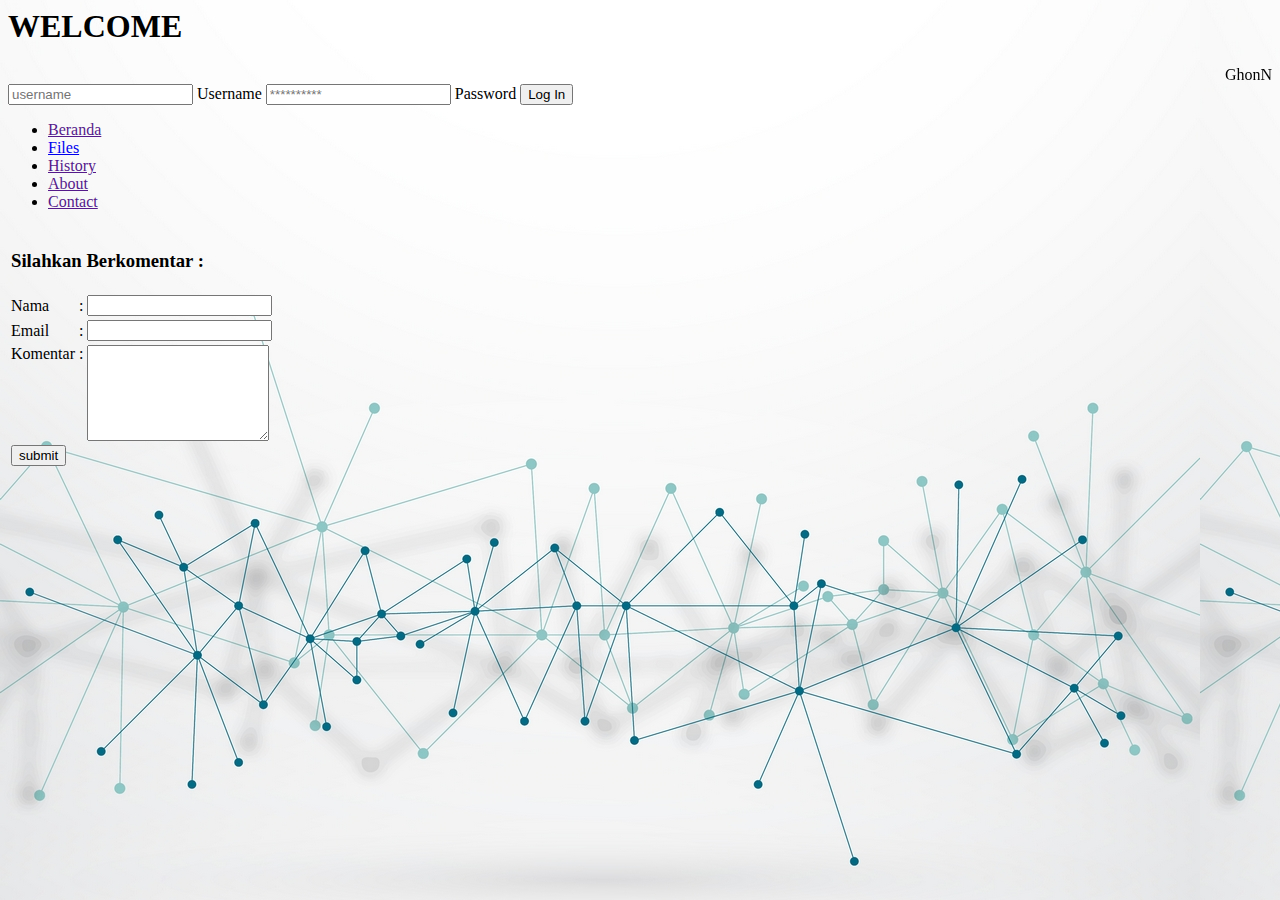
<file: index.html>
<html>
<title> GhonNews </title>
<head>
<h1> WELCOME </h1>
<marquee> GhonNews </marquee>
<body background= "7096.jpg">

<form>
  
  <input name="username" placeholder="username" id="username" />
  <label for="username">Username</label>
  
  
  <input id="password" name="password" placeholder="**********" type="Password">
  <label for="password">Password</label>
  
  
  <input type="submit" value="Log In" />
</form>
<header>
  <nav>
    <ul>
	<li><a href="" class="current">Beranda</a></li>
	<li><a href="inex 2.html" >Files</a></li>
	<li><a href="">History</a></li>
	<li><a href="">About</a></li>
	<li><a href="">Contact</a></li>
   </ul>
  </nav>
</header>


<table>
<tr>
<tdcolspan="3">&nbsp;</td></tr><tr>
  <td colspan="3"><h3>Silahkan Berkomentar : </h3></td>
</tr>
<tr>
<td>Nama</td>
<td>:</td>
<td><input type=text name="nama"></td>
</tr>
<tr>
<td>Email</td>
<td>:</td>
<td><input type=text name="email"></td>
</tr>
<tr>
<td valign=top>Komentar</td>
<td valign=top>:</td>
<td><textarea name="komentar" rows=6 width=200></textarea></td>
</tr>
<tr>
<td colspan="3"><input type=submit name="submit"
value=submit></td>
</tr>
</table>
</body>
</html>
</file>
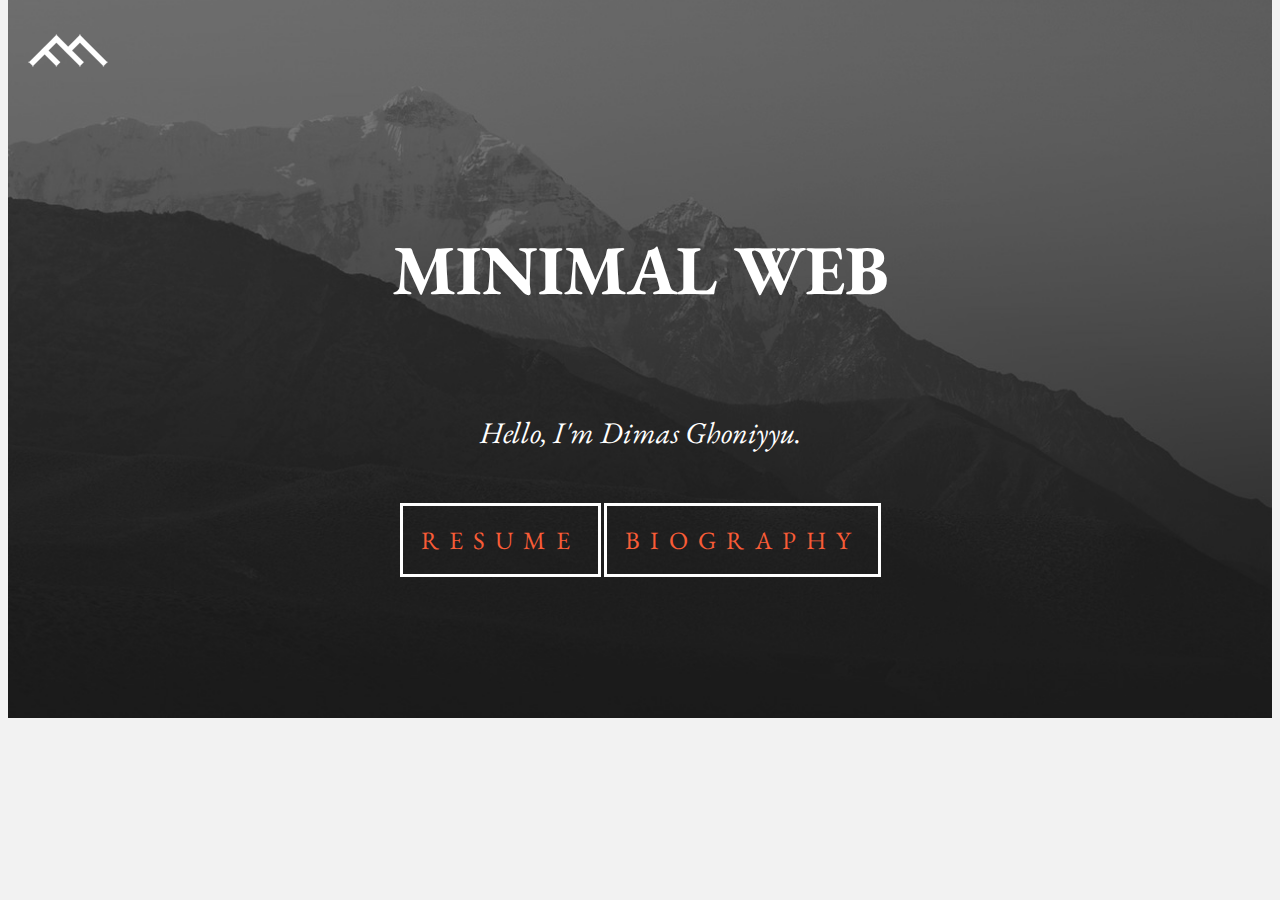
<file: portfolio/index.html>
<!DOCTYPE html>
<html>
  <head>
    <meta charset="utf-8">
    <meta name="viewport" content="width=device-width, initial-scale=1.0">
    <link rel="shortcut icon" href="assets/ico/favicon.png">
    <link href="assets/css/main.css" rel="stylesheet">
	<link href='http://fonts.googleapis.com/css?family=Oswald:400,300,700' rel='stylesheet' type='text/css'>
    <link href='http://fonts.googleapis.com/css?family=EB+Garamond' rel='stylesheet' type='text/css'>
<title>HOME</title>
	
  </head>
  <body>

<section id="home" name="home"></section>
	<div id="headerwrap">
		<div class="container">
			<div class="logo">
				<img src="assets/img/logo.png">
			</div>
			<div class="row">
				<h1>MINIMAL WEB</h1>
				<br>
				<h3>Hello, I'm Dimas Ghoniyyu.</h3>
				<br>
				<br>
				<div class="caption">
    				<span class="border1"> <a href="resume.html" target = "_blank">RESUME</a></span>
    				<span class="border1"> <a href="biography.html" target = "_blank">BIOGRAPHY</a></span>
				</div>
				<br>
				<div class="col-lg-6 col-lg-offset-3">
				</div>
			</div>
		</div><!-- /container -->
	</div><!-- /headerwrap -->
</body>
</html>
</file>
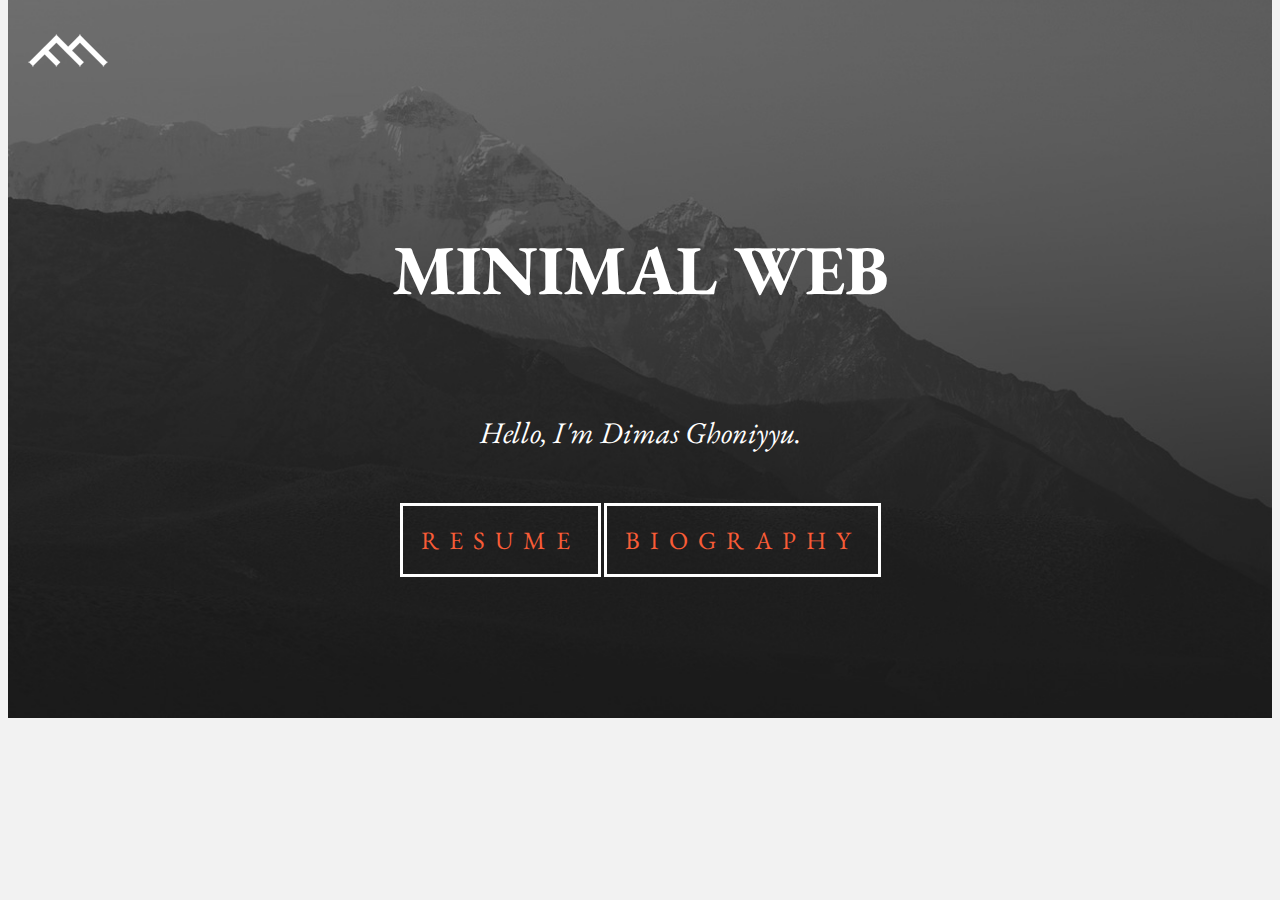
<file: portfolio/minimal/theme/index.html>
<!DOCTYPE html>
<html>
  <head>
    <meta charset="utf-8">
    <meta name="viewport" content="width=device-width, initial-scale=1.0">
    <link rel="shortcut icon" href="assets/ico/favicon.png">
    <link href="assets/css/main.css" rel="stylesheet">
	<link href='http://fonts.googleapis.com/css?family=Oswald:400,300,700' rel='stylesheet' type='text/css'>
    <link href='http://fonts.googleapis.com/css?family=EB+Garamond' rel='stylesheet' type='text/css'>

  </head>

<section id="home" name="home"></section>
	<div id="headerwrap">
		<div class="container">
			<div class="logo">
				<img src="assets/img/logo.png">
			</div>
			<div class="row">
				<h1>MINIMAL WEB</h1>
				<br>
				<h3>Hello, I'm Dimas Ghoniyyu.</h3>
				<br>
				<br>
				<div class="caption">
    				<span class="border1"> <a href="resume.html" target = "_blank">RESUME</a></span>
    				<span class="border1"> <a href="biography.html" target = "_blank">BIOGRAPHY</a></span>
				</div>
				<br>
				<div class="col-lg-6 col-lg-offset-3">
				</div>
			</div>
		</div><!-- /container -->
	</div><!-- /headerwrap -->
</body>
</html>
</file>
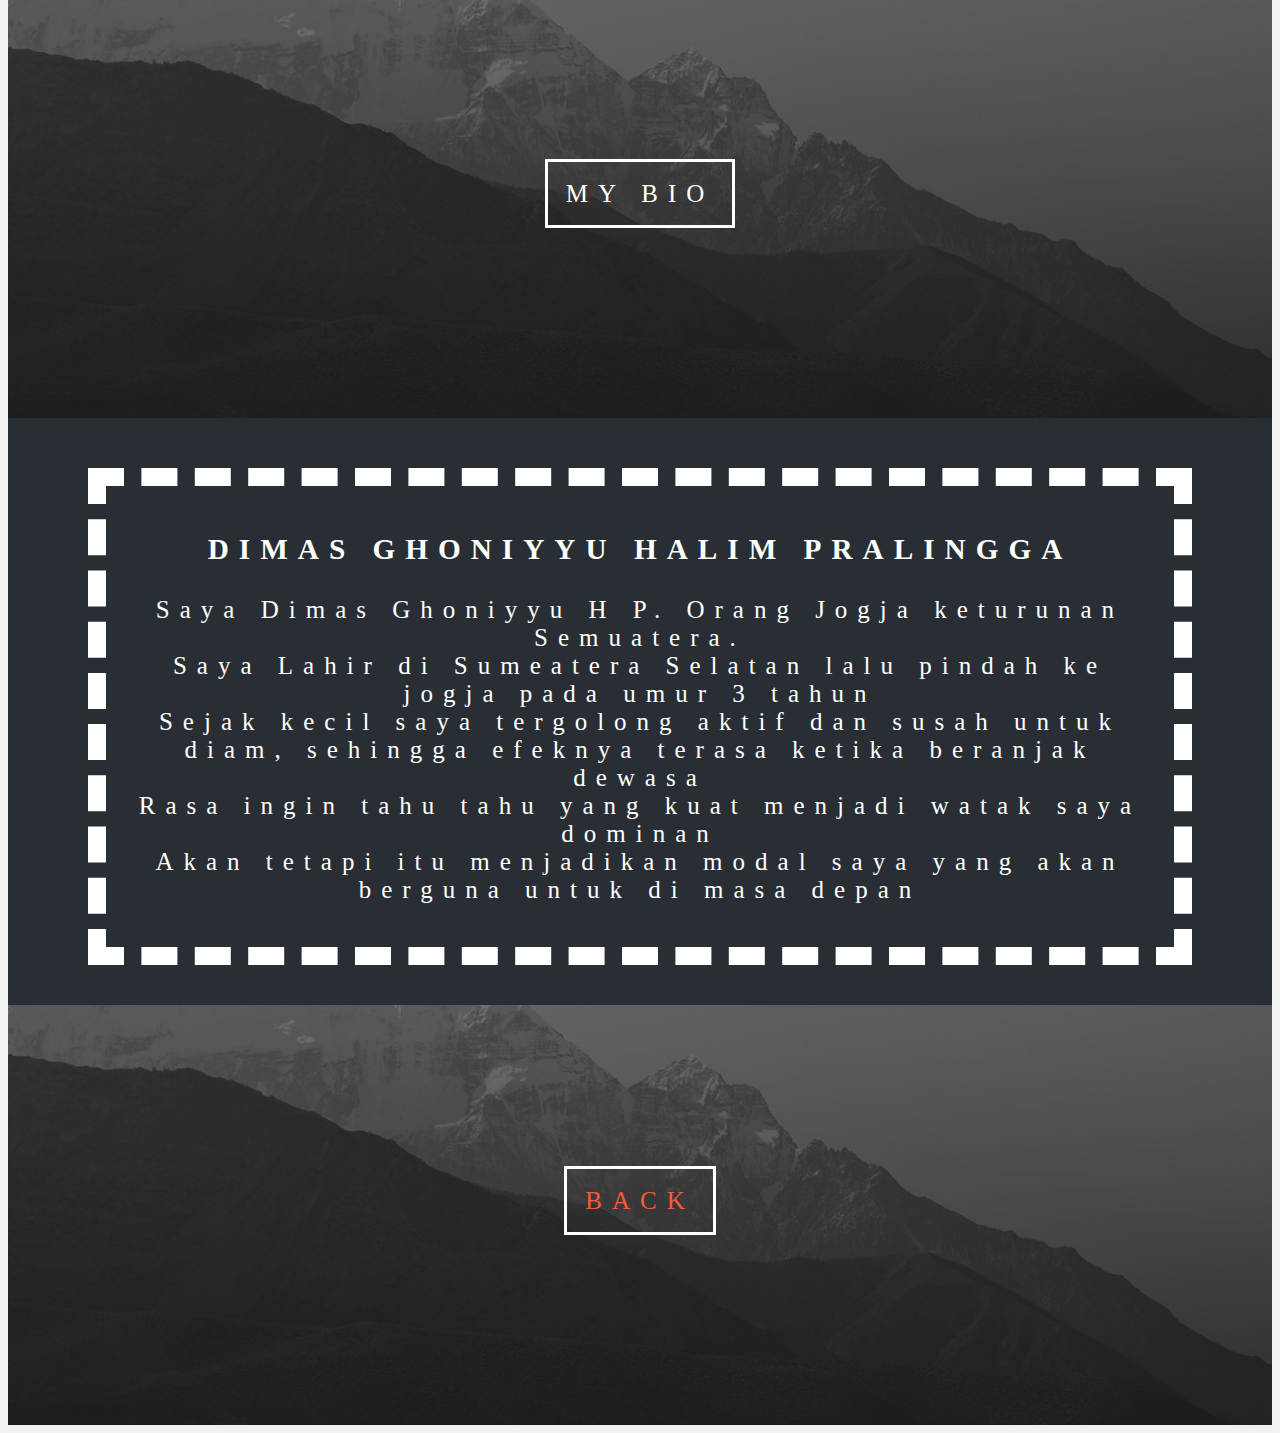
<file: portfolio/biography.html>
<!DOCTYPE html>
<html>
<head>
	<link rel="stylesheet"  href="assets/css/main.css" type="text/css">
  <title> BIOGRAPHY </title>
	
</head>
<body>
 <div class="one">
  <div class="caption">
  <br>
  <br><br>
  <br><br>
  <br><br>
  <br><br>
    <span class="borderresume">MY BIO</span>
    <br><br>
    <br><br>
    <br><br>
  </div>
</div>
<div class="tiga">
<div class="border2">
  <h3 > DIMAS GHONIYYU HALIM PRALINGGA </h3> 
    <p>Saya Dimas Ghoniyyu H P. Orang Jogja keturunan Semuatera.<br>
    Saya Lahir di Sumeatera Selatan lalu pindah ke jogja pada umur 3 tahun <br>
    Sejak kecil saya tergolong aktif dan susah untuk diam, sehingga efeknya terasa ketika beranjak dewasa<br>
    Rasa ingin tahu tahu yang kuat menjadi watak saya dominan<br>
    Akan tetapi itu menjadikan modal saya yang akan berguna untuk di masa depan</p>   
</div>
</div>
 <div class="one">
  <div class="caption">
  <br>
  <br><br>
  <br><br>
  <br><br>
  <br><br>
    <span class="border1"> <a href="index.html" target = "_blank">BACK</a></span>
  </div>
</div>

</body>
</html>
</file>
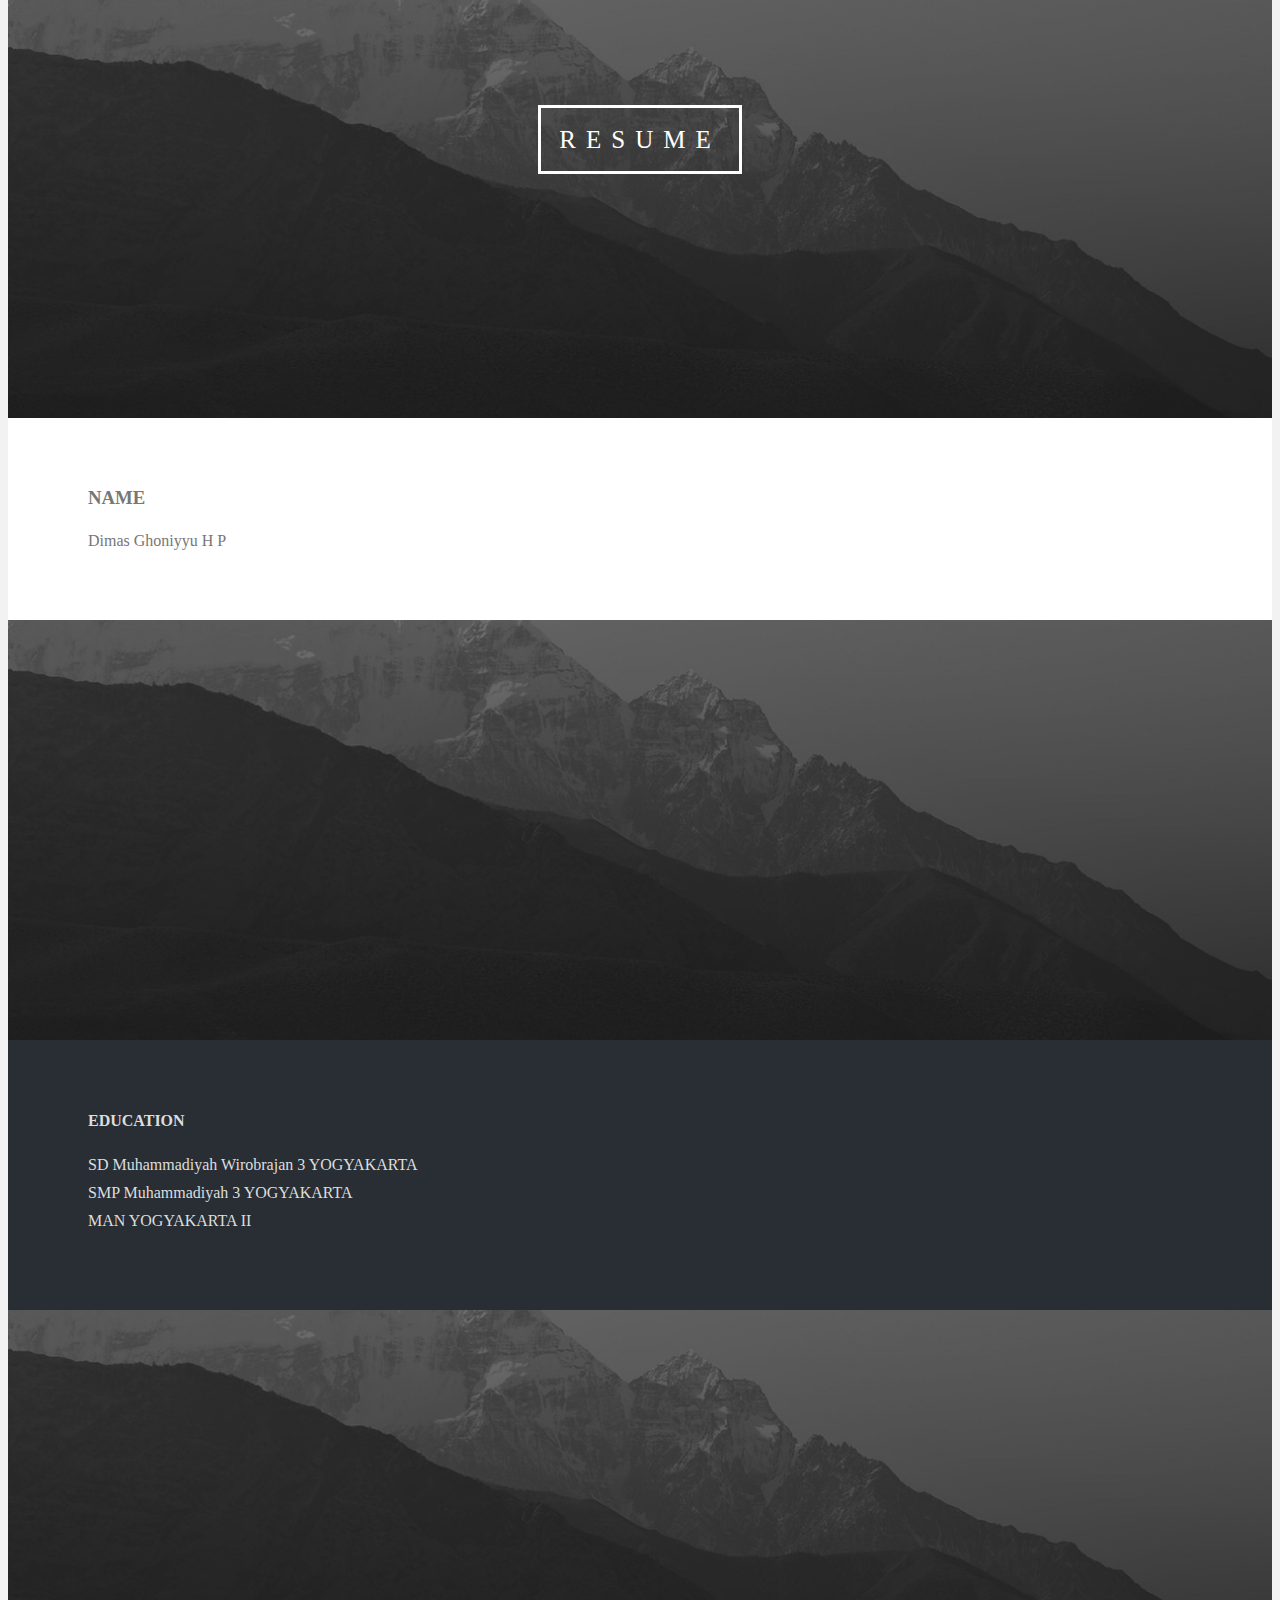
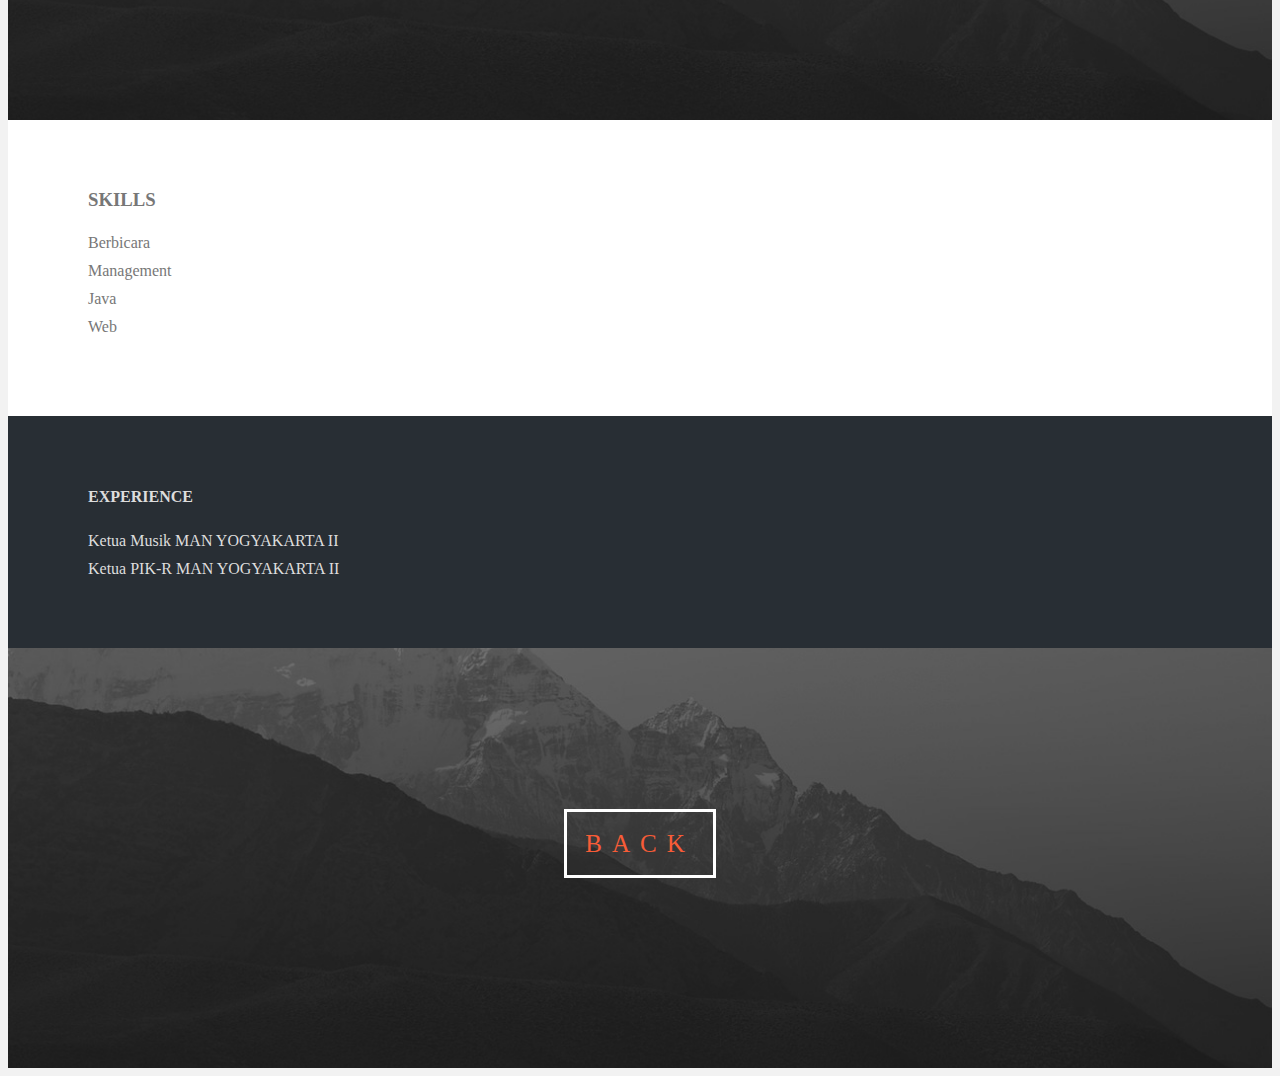
<file: portfolio/resume.html>
<!DOCTYPE html>
<html>
<head>
	<link rel="stylesheet"  href="assets/css/main.css" type="text/css">
  <title> Resume </title>
	
</head>
<body>
 <div class="one">
  <div class="caption">
  <br>
  <br><br>
  <br><br>
  <br>
    <span class="borderresume">RESUME</span>
  </div>
</div>


<div class="satu">
  <h3 > NAME </h3>
  	<p>Dimas Ghoniyyu H P</p>
</div>  
<div class="bgimg-2">
  <div class="caption">
  </div>
</div>
<div class="one">
  <div class="caption">
  </div>
</div>
<div class="dua">
  <div class="tiga">
  <h4> EDUCATION </h4>
    <p> SD Muhammadiyah Wirobrajan 3 YOGYAKARTA<br>
    SMP Muhammadiyah 3 YOGYAKARTA<br>
    MAN YOGYAKARTA II</p>
  </div>
</div>
<div class="one">
  <div class="caption">
  </div>
</div>
<div class="satu">
  <h3 > SKILLS </h3>
    <p>Berbicara<br>
    Management<br>
    Java<br>
    Web</p>
</div>  
<div class="dua">
  <div class="tiga">
  <h4> EXPERIENCE </h4>
    <p> Ketua Musik MAN YOGYAKARTA II<br>
    Ketua PIK-R MAN YOGYAKARTA II<br></p>
  </div>
 <div class="one">
  <div class="caption">
  <br>
  <br><br>
  <br><br>
  <br><br>
  <br><br>
    <span class="border1"> <a href="index.html" target = "_blank">BACK</a></span>
  </div>
</div>

</body>
</html>
</file>
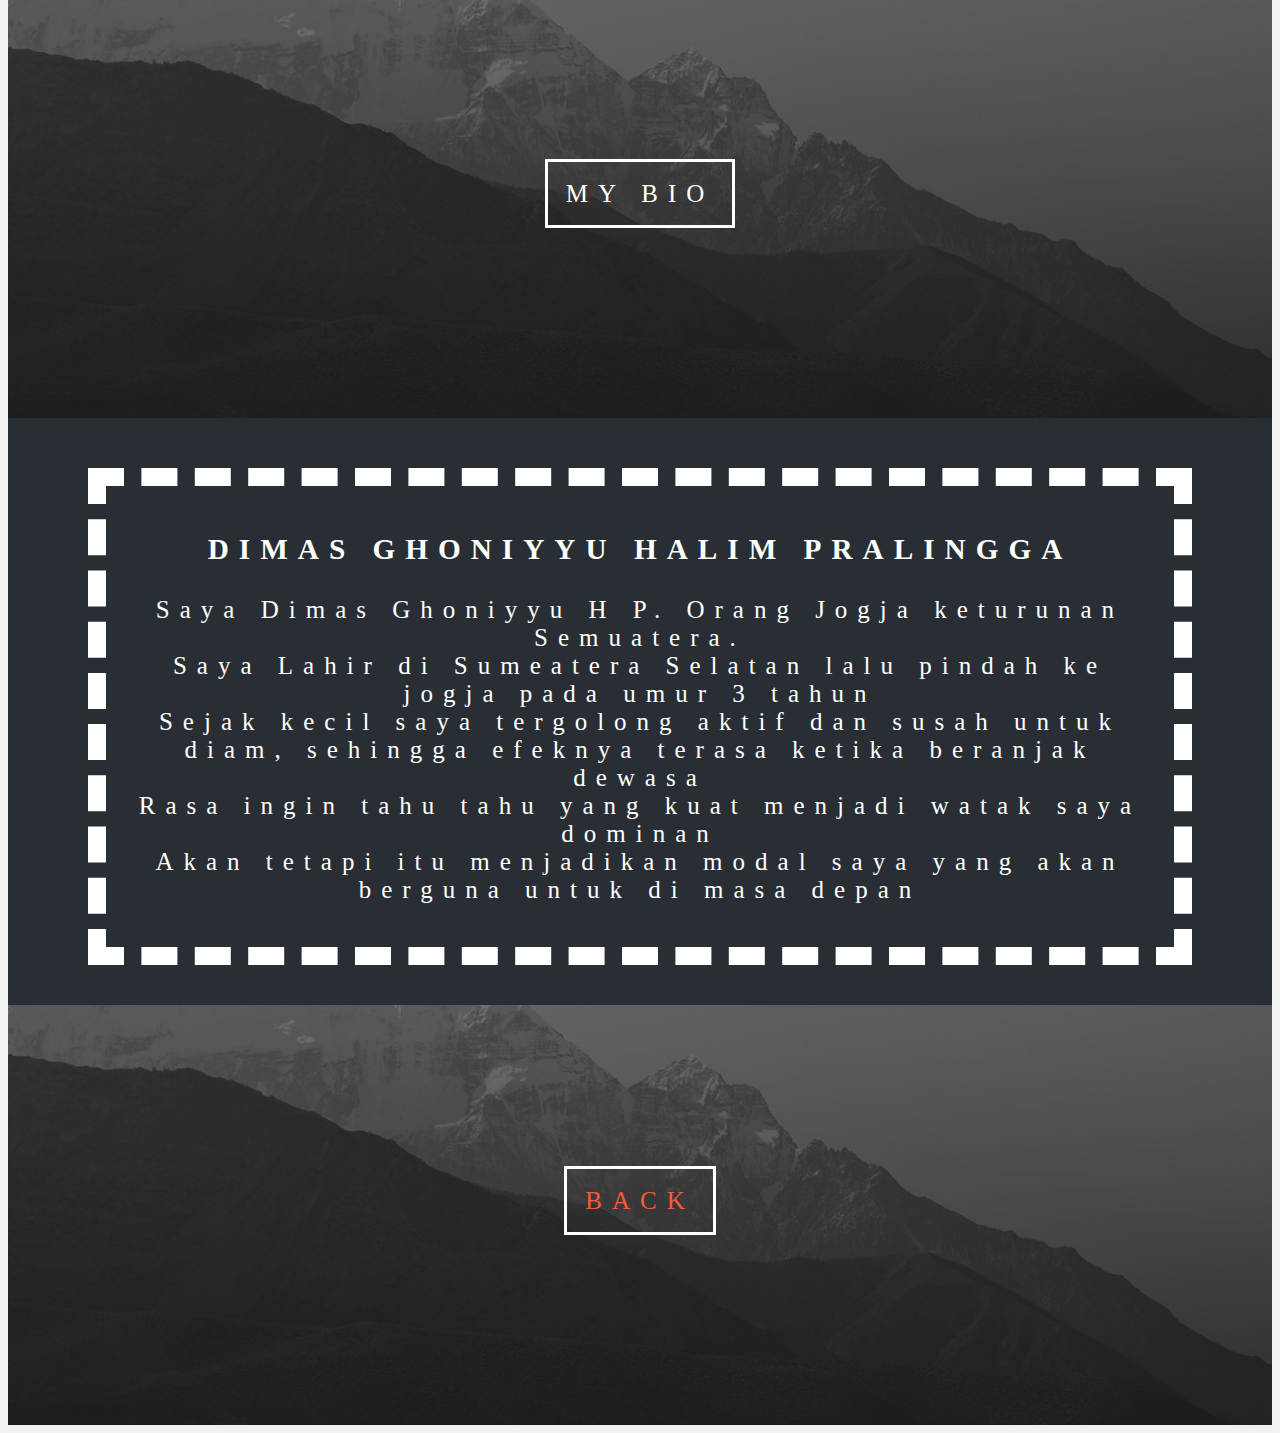
<file: portfolio/minimal/theme/biography.html>
<!DOCTYPE html>
<html>
<head>
	<link rel="stylesheet"  href="assets/css/main.css" type="text/css">
  <title> BIOGRAPHY </title>
	
</head>
<body>
 <div class="one">
  <div class="caption">
  <br>
  <br><br>
  <br><br>
  <br><br>
  <br><br>
    <span class="borderresume">MY BIO</span>
    <br><br>
    <br><br>
    <br><br>
  </div>
</div>
<div class="tiga">
<div class="border2">
  <h3 > DIMAS GHONIYYU HALIM PRALINGGA </h3> 
    <p>Saya Dimas Ghoniyyu H P. Orang Jogja keturunan Semuatera.<br>
    Saya Lahir di Sumeatera Selatan lalu pindah ke jogja pada umur 3 tahun <br>
    Sejak kecil saya tergolong aktif dan susah untuk diam, sehingga efeknya terasa ketika beranjak dewasa<br>
    Rasa ingin tahu tahu yang kuat menjadi watak saya dominan<br>
    Akan tetapi itu menjadikan modal saya yang akan berguna untuk di masa depan</p>   
</div>
</div>
 <div class="one">
  <div class="caption">
  <br>
  <br><br>
  <br><br>
  <br><br>
  <br><br>
    <span class="border1"> <a href="index  .html" target = "_blank">BACK</a></span>
  </div>
</div>

</body>
</html>
</file>
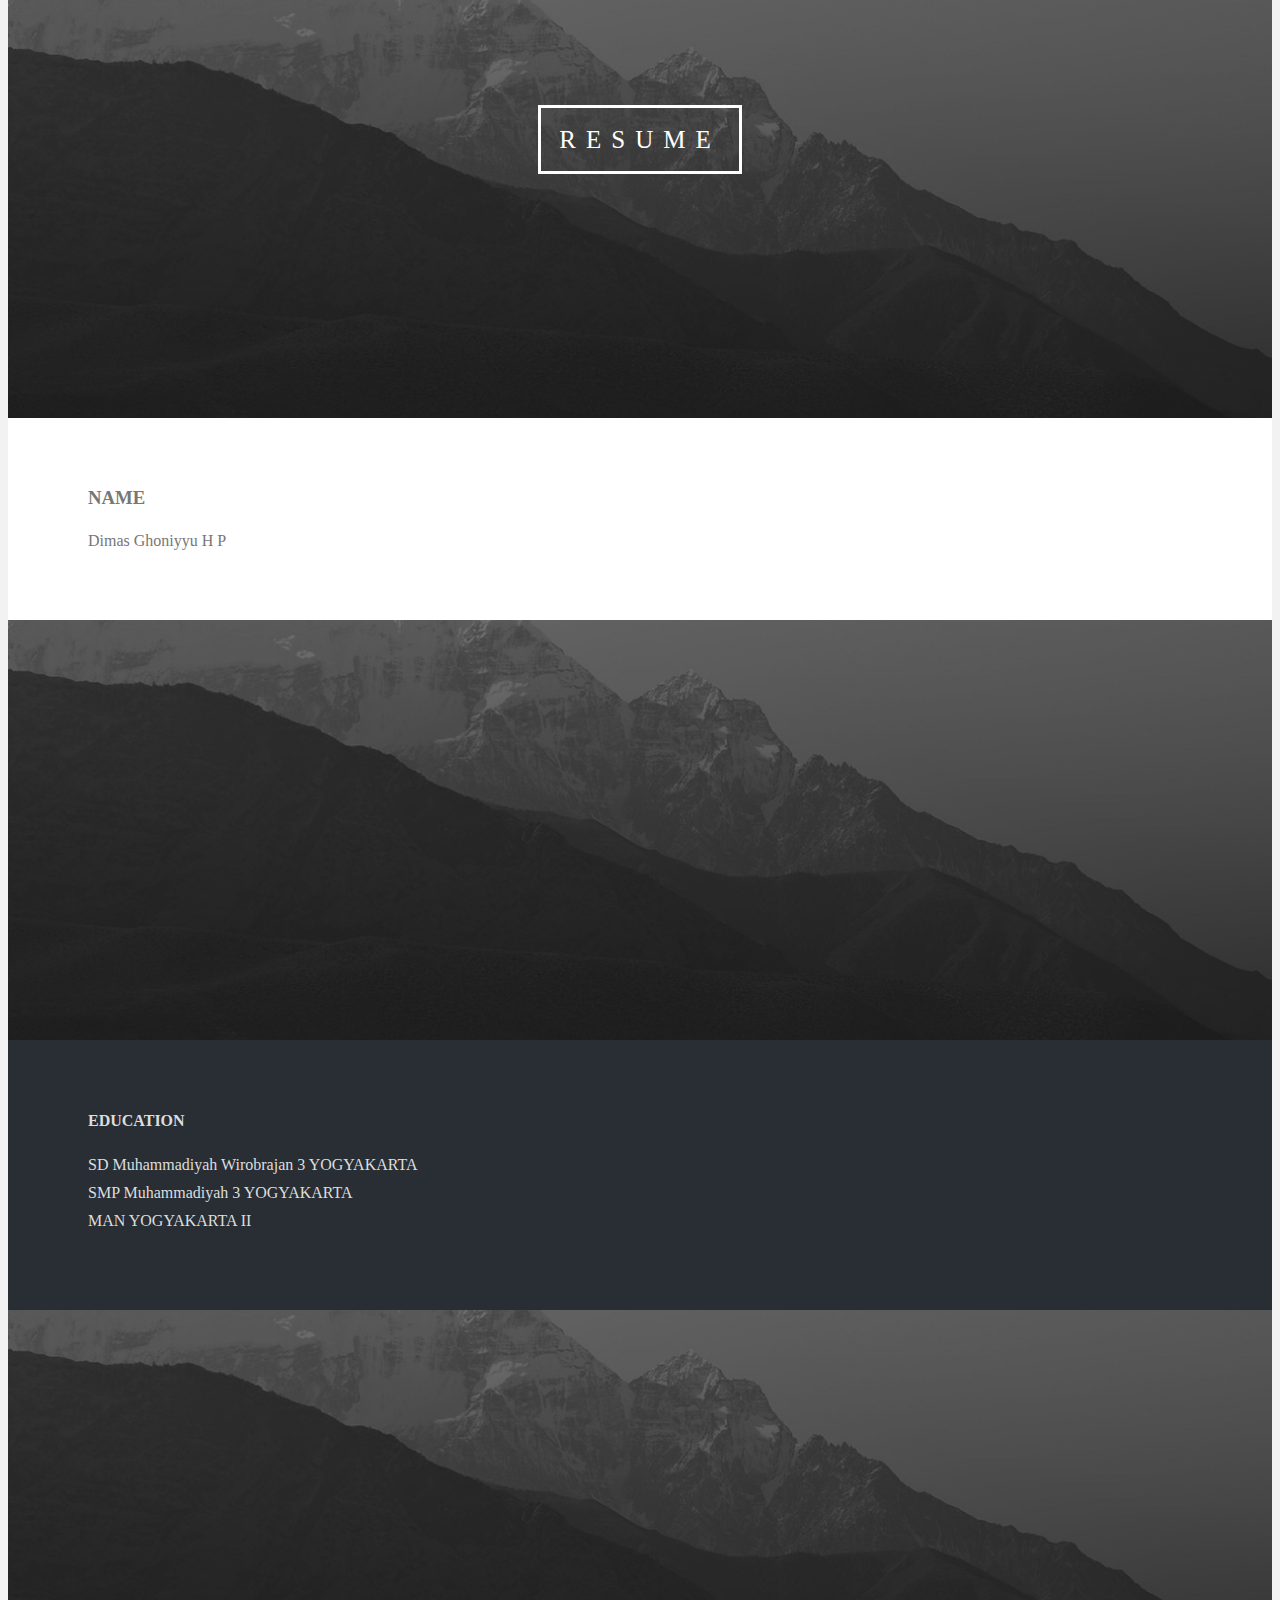
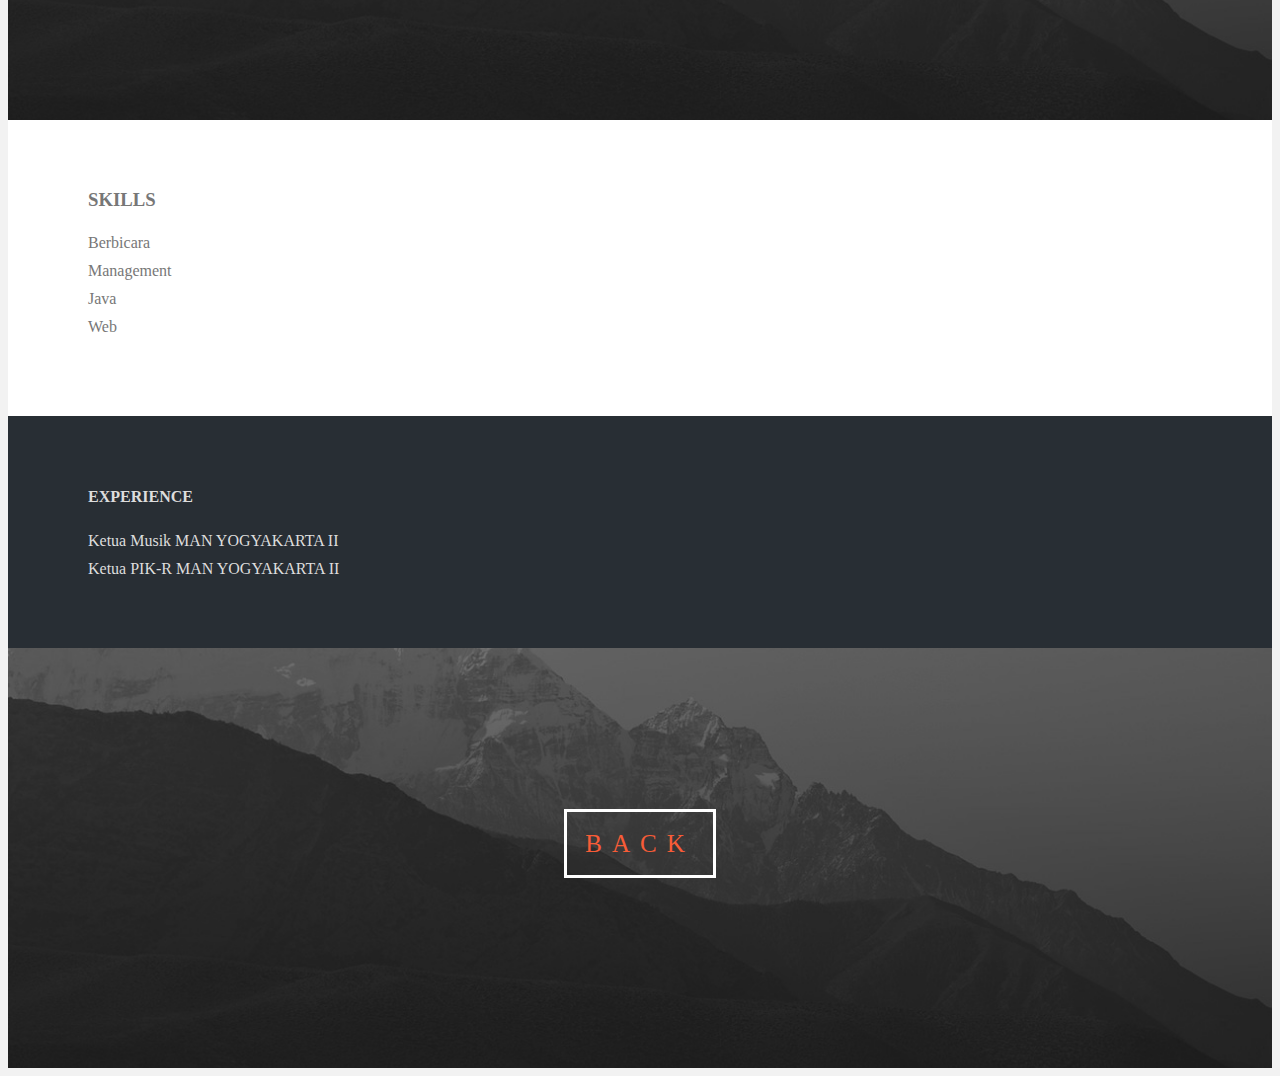
<file: portfolio/minimal/theme/resume.html>
<!DOCTYPE html>
<html>
<head>
	<link rel="stylesheet"  href="assets/css/main.css" type="text/css">
  <title> Resume </title>
	
</head>
<body>
 <div class="one">
  <div class="caption">
  <br>
  <br><br>
  <br><br>
  <br>
    <span class="borderresume">RESUME</span>
  </div>
</div>


<div class="satu">
  <h3 > NAME </h3>
  	<p>Dimas Ghoniyyu H P</p>
</div>  
<div class="bgimg-2">
  <div class="caption">
  </div>
</div>
<div class="one">
  <div class="caption">
  </div>
</div>
<div class="dua">
  <div class="tiga">
  <h4> EDUCATION </h4>
    <p> SD Muhammadiyah Wirobrajan 3 YOGYAKARTA<br>
    SMP Muhammadiyah 3 YOGYAKARTA<br>
    MAN YOGYAKARTA II</p>
  </div>
</div>
<div class="one">
  <div class="caption">
  </div>
</div>
<div class="satu">
  <h3 > SKILLS </h3>
    <p>Berbicara<br>
    Management<br>
    Java<br>
    Web</p>
</div>  
<div class="dua">
  <div class="tiga">
  <h4> EXPERIENCE </h4>
    <p> Ketua Musik MAN YOGYAKARTA II<br>
    Ketua PIK-R MAN YOGYAKARTA II<br></p>
  </div>
 <div class="one">
  <div class="caption">
  <br>
  <br><br>
  <br><br>
  <br><br>
  <br><br>
    <span class="border1"> <a href="index  .html" target = "_blank">BACK</a></span>
  </div>
</div>

</body>
</html>
</file>
<file: portfolio/assets/css/main.css>
body {
  background-color: #f2f2f2;
    font-family: 'EB Garamond', serif;
    font-weight: 300;
    font-size: 16px;
    color: #555;

    -webkit-font-smoothing: antialiased;
    -webkit-overflow-scrolling: touch;
}
.bgimg-1, .bgimg-2, .bgimg-3, .bgimg-4, .resatu, .bio1, .bio2, .bio3{
  position: relative;
  opacity: 0.65;
  background-attachment: fixed;
  background-position: center;
  background-repeat: no-repeat;
  background-size: cover;
}
.satu {
  color: #777;background-color:white;text-align:center;padding:50px 80px;text-align: justify;
}

.dua {
  position: relative;
}

.tiga{
  color:#ddd;background-color:#282E34;text-align:center;padding:50px 80px;text-align: justify;
}


.caption {
	text-align: center;
}
.border1 {
  border-style: solid;
  color: white;
  padding: 18px;
  font-size: 25px;
  letter-spacing: 10px;
  text-align: center
}
.border2 {
  border-width: 18px;
  border-style: dashed;
  color: white;
  padding: 18px;
  font-size: 25px;
  letter-spacing: 10px;
  text-align: center
}
a{
	text-decoration: none;

} 
.one{
	background-image: url(../img/header-bg.jpg) ;
	margin-top: -10px;
	padding-top:20px;
	background-attachment: relative;
	background-position: center;
	background-size: cover;
	height: 400px;
	max-width: 100%;
}
.caption span.borderresume {
  border-style: solid;
  color: #fff;
  padding: 18px;
  font-size: 25px;
  letter-spacing: 10px;
}

a{
	text-decoration: none;
}
.first1{
	color: black;
	font-size: 30px;
	font-family: 'EB Garamond', serif;
	font-style: ;
	color: #777;background-color:white;text-align:center;padding:50px 80px;text-align: justify;
}
}
/* Titles */
h1, h2, h3, h4, h5, h6 {
    font-family: 'EB Garamond', serif;
    font-weight: 400;
    font-size: 50px;
    color: #333;

}


/* Paragraph & Typographic */
p {
    line-height: 28px;
    margin-bottom: 25px;
}
	
.centered {
    text-align: center;
}

/* Links */
a {
    color: #f85c37;
    word-wrap: break-word;

    -webkit-transition: color 0.1s ease-in, background 0.1s ease-in;
    -moz-transition: color 0.1s ease-in, background 0.1s ease-in;
    -ms-transition: color 0.1s ease-in, background 0.1s ease-in;
    -o-transition: color 0.1s ease-in, background 0.1s ease-in;
    transition: color 0.1s ease-in, background 0.1s ease-in;
}

a:hover,
a:focus {
    color: #7b7b7b;
    text-decoration: none;
    outline: 0;
}

a:before,
a:after {
    -webkit-transition: color 0.1s ease-in, background 0.1s ease-in;
    -moz-transition: color 0.1s ease-in, background 0.1s ease-in;
    -ms-transition: color 0.1s ease-in, background 0.1s ease-in;
    -o-transition: color 0.1s ease-in, background 0.1s ease-in;
    transition: color 0.1s ease-in, background 0.1s ease-in;
}

 hr {
    display: block;
    height: 1px;
    border: 0;
    border-top: 1px solid #ccc;
    margin: 1em 0;
    padding: 0;
}


/* ==========================================================================
   Wrap Sections
   ========================================================================== */

#headerwrap {
	background: url(../img/header-bg.jpg) no-repeat center top;
	margin-top: -10px;
	padding-top:20px;
	text-align:center;
	background-attachment: relative;
	background-position: center center;
	min-height: 700px;
	width: 100%;
	
    -webkit-background-size: 100%;
    -moz-background-size: 100%;
    -o-background-size: 100%;
    background-size: 100%;

    -webkit-background-size: cover;
    -moz-background-size: cover;
    -o-background-size: cover;
    background-size: cover;
}

#headerwrap h1 {
	margin-top: 150px;
	color: white;
	font-size: 70px;
	font-weight: 700;
}

#headerwrap h3 {
	color: white;
	font-size: 30px;
	font-weight: 100;
    font-family: 'EB Garamond', serif;
    font-style: oblique;
}

#headerwrap .logo {
	text-align: left;
	margin-left: 20px;
	margin-top: 15px;
}


/* Footer Wrap */

#f {
	background: #1a1a1a;
	padding-top: 70px;
	padding-bottom: 70px;
	text-align: center
}

#f h3 {
	color: white;
	font-size: 28px;
	font-weight: 700;
	letter-spacing: 1px;	
}

#f i {
	font-size: 8px;
	color: #fff;
    padding: 3px;
}

#f p {
	font-size: 20px;
	color: #f2f2f2;
}

#f img {
	text-align: center;
}


/* Push the body after clicking the menu button */
.body-push {
	overflow-x: hidden;
	position: relative;
	left: 0;
}

.body-push-toright {
	left: 200px;
}

.body-push-toleft {
	left: -200px;
}

.menu,
.body-push {
	-webkit-transition: all .3s ease;
	   -moz-transition: all .3s ease;
		-ms-transition: all .3s ease;
		 -o-transition: all .3s ease;
			transition: all .3s ease;
}

#menuToggle {
	position: absolute;
	top: 20px;
	left: 0;
	z-index: 11;
	display: block;
	text-align: center;
	font-size: 14px;
	color: #ffffff;
	width: 40px;
	height: 40px;
	line-height: 40px;
	cursor: pointer;
	background: rgba(0,0,0,0.25);
	-webkit-transition: all .1s ease-in-out;
	   -moz-transition: all .1s ease-in-out;
		-ms-transition: all .1s ease-in-out;
		 -o-transition: all .1s ease-in-out;
			transition: all .1s ease-in-out;
}

#menuToggle:hover {
	color: #ffffff;
	background: rgba(0,0,0,0.2);
	-webkit-transition: all .1s ease-in-out;
	   -moz-transition: all .1s ease-in-out;
		-ms-transition: all .1s ease-in-out;
		 -o-transition: all .1s ease-in-out;
			transition: all .1s ease-in-out;
}
</file>
<file: portfolio/minimal/theme/assets/css/main.css>
body {
  background-color: #f2f2f2;
    font-family: 'EB Garamond', serif;
    font-weight: 300;
    font-size: 16px;
    color: #555;

    -webkit-font-smoothing: antialiased;
    -webkit-overflow-scrolling: touch;
}
.bgimg-1, .bgimg-2, .bgimg-3, .bgimg-4, .resatu, .bio1, .bio2, .bio3{
  position: relative;
  opacity: 0.65;
  background-attachment: fixed;
  background-position: center;
  background-repeat: no-repeat;
  background-size: cover;
}
.satu {
  color: #777;background-color:white;text-align:center;padding:50px 80px;text-align: justify;
}

.dua {
  position: relative;
}

.tiga{
  color:#ddd;background-color:#282E34;text-align:center;padding:50px 80px;text-align: justify;
}


.caption {
	text-align: center;
}
.border1 {
  border-style: solid;
  color: white;
  padding: 18px;
  font-size: 25px;
  letter-spacing: 10px;
  text-align: center
}
.border2 {
  border-width: 18px;
  border-style: dashed;
  color: white;
  padding: 18px;
  font-size: 25px;
  letter-spacing: 10px;
  text-align: center
}
a{
	text-decoration: none;

} 
.one{
	background-image: url(../img/header-bg.jpg) ;
	margin-top: -10px;
	padding-top:20px;
	background-attachment: relative;
	background-position: center;
	background-size: cover;
	height: 400px;
	max-width: 100%;
}
.caption span.borderresume {
  border-style: solid;
  color: #fff;
  padding: 18px;
  font-size: 25px;
  letter-spacing: 10px;
}

a{
	text-decoration: none;
}
.first1{
	color: black;
	font-size: 30px;
	font-family: 'EB Garamond', serif;
	font-style: ;
	color: #777;background-color:white;text-align:center;padding:50px 80px;text-align: justify;
}
}
/* Titles */
h1, h2, h3, h4, h5, h6 {
    font-family: 'EB Garamond', serif;
    font-weight: 400;
    font-size: 50px;
    color: #333;

}


/* Paragraph & Typographic */
p {
    line-height: 28px;
    margin-bottom: 25px;
}
	
.centered {
    text-align: center;
}

/* Links */
a {
    color: #f85c37;
    word-wrap: break-word;

    -webkit-transition: color 0.1s ease-in, background 0.1s ease-in;
    -moz-transition: color 0.1s ease-in, background 0.1s ease-in;
    -ms-transition: color 0.1s ease-in, background 0.1s ease-in;
    -o-transition: color 0.1s ease-in, background 0.1s ease-in;
    transition: color 0.1s ease-in, background 0.1s ease-in;
}

a:hover,
a:focus {
    color: #7b7b7b;
    text-decoration: none;
    outline: 0;
}

a:before,
a:after {
    -webkit-transition: color 0.1s ease-in, background 0.1s ease-in;
    -moz-transition: color 0.1s ease-in, background 0.1s ease-in;
    -ms-transition: color 0.1s ease-in, background 0.1s ease-in;
    -o-transition: color 0.1s ease-in, background 0.1s ease-in;
    transition: color 0.1s ease-in, background 0.1s ease-in;
}

 hr {
    display: block;
    height: 1px;
    border: 0;
    border-top: 1px solid #ccc;
    margin: 1em 0;
    padding: 0;
}


/* ==========================================================================
   Wrap Sections
   ========================================================================== */

#headerwrap {
	background: url(../img/header-bg.jpg) no-repeat center top;
	margin-top: -10px;
	padding-top:20px;
	text-align:center;
	background-attachment: relative;
	background-position: center center;
	min-height: 700px;
	width: 100%;
	
    -webkit-background-size: 100%;
    -moz-background-size: 100%;
    -o-background-size: 100%;
    background-size: 100%;

    -webkit-background-size: cover;
    -moz-background-size: cover;
    -o-background-size: cover;
    background-size: cover;
}

#headerwrap h1 {
	margin-top: 150px;
	color: white;
	font-size: 70px;
	font-weight: 700;
}

#headerwrap h3 {
	color: white;
	font-size: 30px;
	font-weight: 100;
    font-family: 'EB Garamond', serif;
    font-style: oblique;
}

#headerwrap .logo {
	text-align: left;
	margin-left: 20px;
	margin-top: 15px;
}


/* Footer Wrap */

#f {
	background: #1a1a1a;
	padding-top: 70px;
	padding-bottom: 70px;
	text-align: center
}

#f h3 {
	color: white;
	font-size: 28px;
	font-weight: 700;
	letter-spacing: 1px;	
}

#f i {
	font-size: 8px;
	color: #fff;
    padding: 3px;
}

#f p {
	font-size: 20px;
	color: #f2f2f2;
}

#f img {
	text-align: center;
}


/* Push the body after clicking the menu button */
.body-push {
	overflow-x: hidden;
	position: relative;
	left: 0;
}

.body-push-toright {
	left: 200px;
}

.body-push-toleft {
	left: -200px;
}

.menu,
.body-push {
	-webkit-transition: all .3s ease;
	   -moz-transition: all .3s ease;
		-ms-transition: all .3s ease;
		 -o-transition: all .3s ease;
			transition: all .3s ease;
}

#menuToggle {
	position: absolute;
	top: 20px;
	left: 0;
	z-index: 11;
	display: block;
	text-align: center;
	font-size: 14px;
	color: #ffffff;
	width: 40px;
	height: 40px;
	line-height: 40px;
	cursor: pointer;
	background: rgba(0,0,0,0.25);
	-webkit-transition: all .1s ease-in-out;
	   -moz-transition: all .1s ease-in-out;
		-ms-transition: all .1s ease-in-out;
		 -o-transition: all .1s ease-in-out;
			transition: all .1s ease-in-out;
}

#menuToggle:hover {
	color: #ffffff;
	background: rgba(0,0,0,0.2);
	-webkit-transition: all .1s ease-in-out;
	   -moz-transition: all .1s ease-in-out;
		-ms-transition: all .1s ease-in-out;
		 -o-transition: all .1s ease-in-out;
			transition: all .1s ease-in-out;
}
</file>
